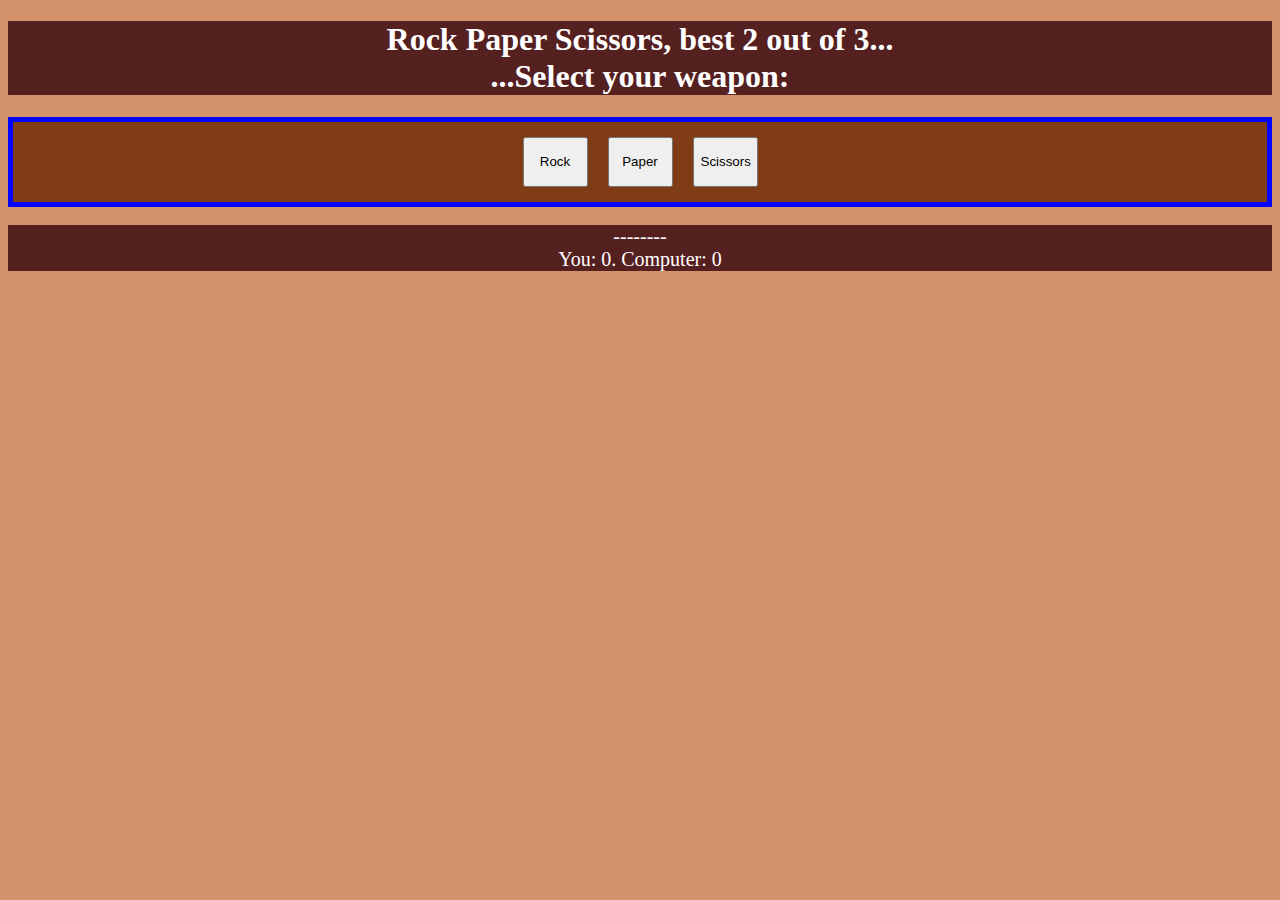
<file: index.html>
<!DOCTYPE html>
<html>

<head>
  <meta charset="UTF-8">
  <title>Rock Paper Scissors</title>
  <link rel="stylesheet" href="style.css">
</head>

<body>
  <h1>
    Rock Paper Scissors, best 2 out of 3...<br>...Select your weapon:
  </h1>
  <div id="buttonContainer">
    <button id="rock" class="rpsButton">Rock</button>
    <button id="paper" class="rpsButton">Paper</button>
    <button id="scissors" class="rpsButton">Scissors</button>
  </div>
  <br>
  <div id="results">
    --------
  </div>
  <div id="score">
    You: 0. Computer: 0
  </div>
  <script src="rps.js"></script>
</body>

</html>
</file>
<file: style.css>
:root {
    --darkBrown: #552020;
    --mediumBrown: #803D15;
    --lightBrown: #D4926A;
}

html {
    background-color: var(--lightBrown);
}

h1 {
    background-color: var(--darkBrown);
    color: white;
    text-align: center;
    font-family: chalkduster;
    font-weight: bold;
}

#buttonContainer {
    border: 5px solid blue;
    padding: 5px;
    display: flex;
    justify-content: center;
    background-color: var(--mediumBrown);
}

.rpsButton {
    height: 50px;
    width: 65px;
    margin: 10px;
}

.rpsButton:hover {
    background-color: var(--lightBrown);
    color: white;
}

#score, #results {
    background-color: var(--darkBrown);
    color: white;
    text-align: center;
    font-size: 20px;
    font-family: chalkduster;
}
</file>
